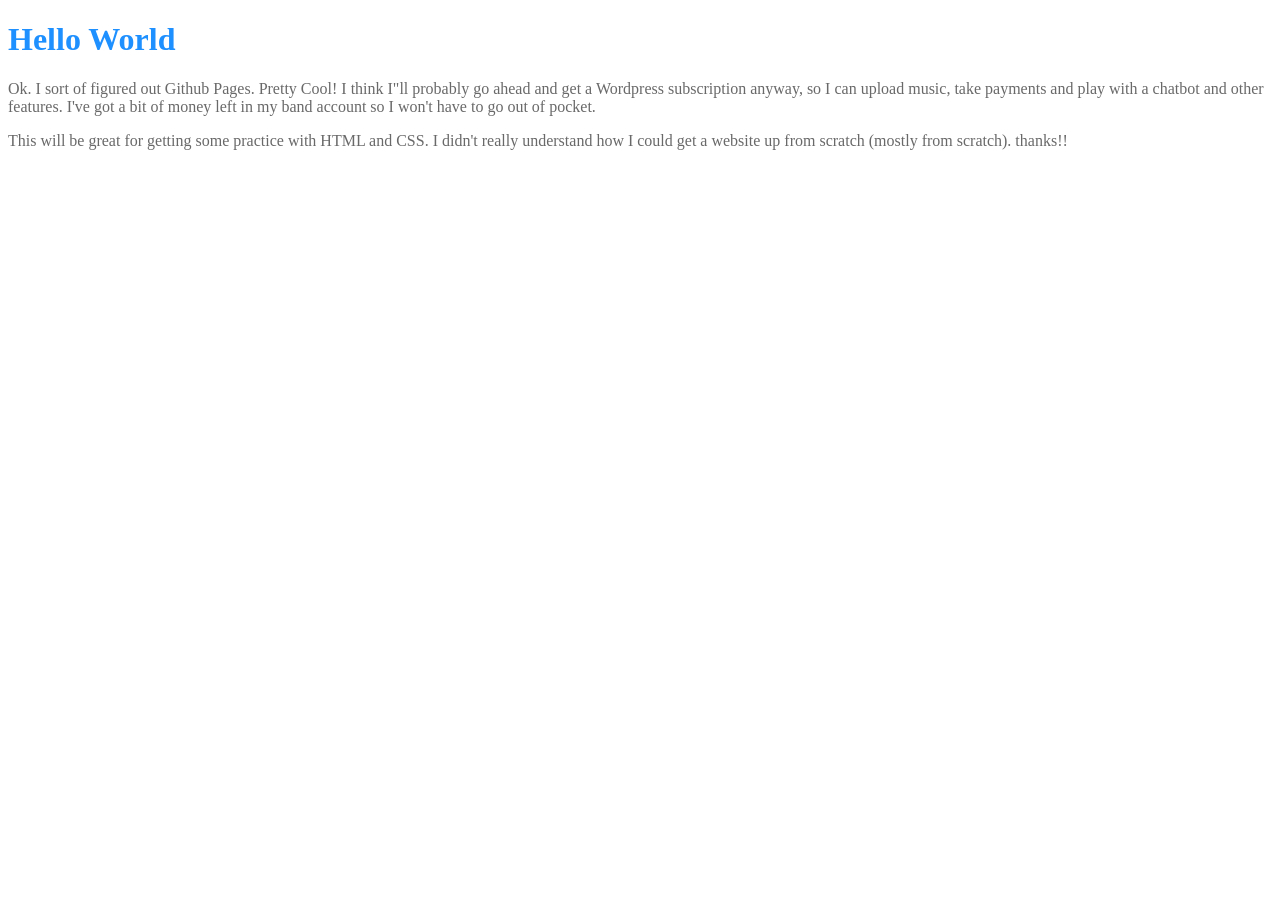
<file: index.html>
<!DOCTYPE html>
<html>
<head><link rel="stylesheet" href="GitPagesTestCSS.css"></head>
<body>
<h1>Hello World</h1>
<p>Ok. I sort of figured out Github Pages. Pretty Cool! I think I"ll probably go ahead and get a Wordpress subscription anyway, so I can upload music, take payments and play with a chatbot and other features. I've got a bit of money left in my band account so I won't have to go out of pocket.</p> 

<p>This will be great for getting some practice with HTML and <span>CSS</span>. I didn't really understand how I could get a website up from scratch (mostly from scratch).

thanks!!</p>
</body>
</html>
</file>
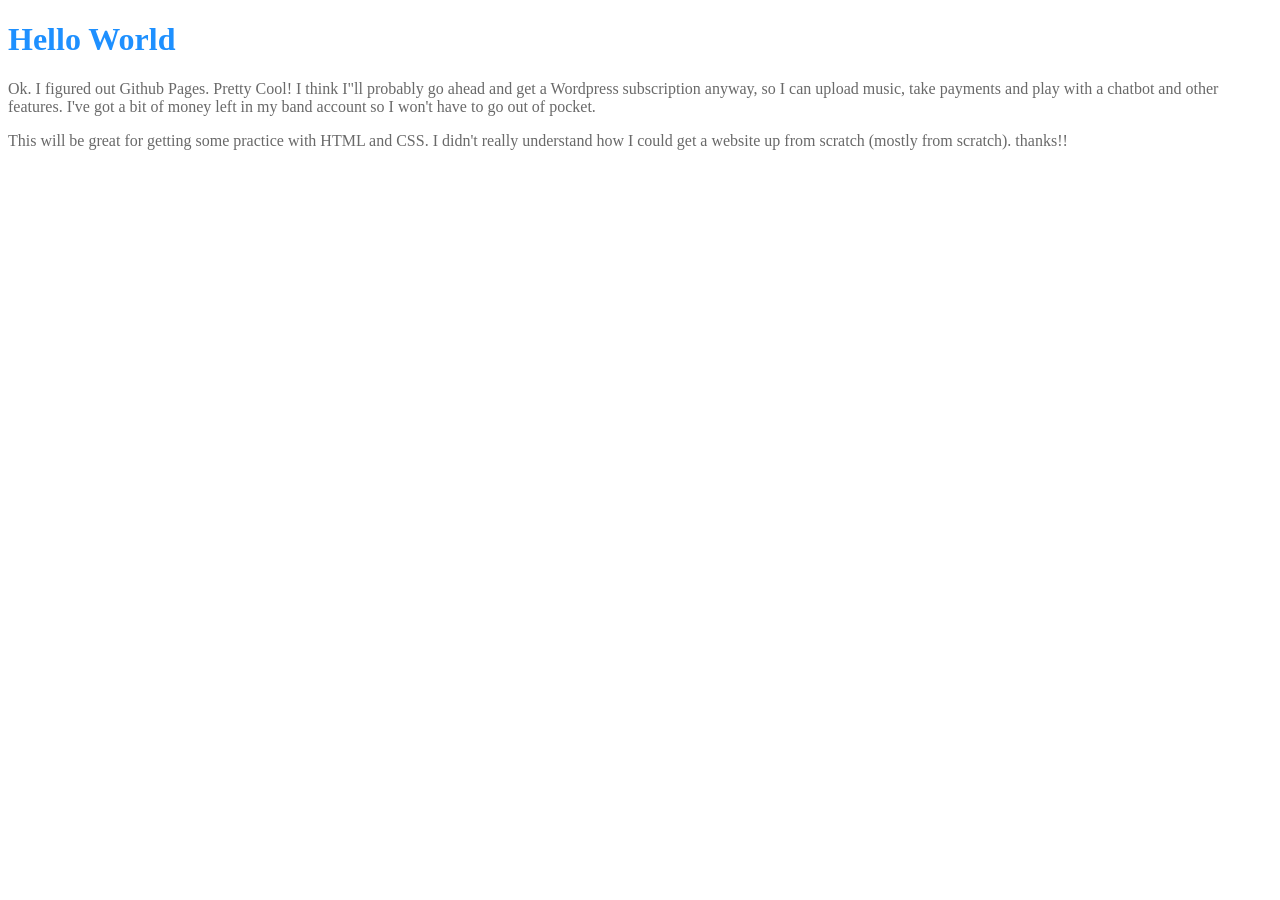
<file: GitPagesTest.html>
<!DOCTYPE html>
<html>
<head><link rel="stylesheet" href="GitPagesTestCSS.css"></head>
<body>
<h1>Hello World</h1>
<p>Ok. I figured out Github Pages. Pretty Cool! I think I"ll probably go ahead and get a Wordpress subscription anyway, so I can upload music, take payments and play with a chatbot and other features. I've got a bit of money left in my band account so I won't have to go out of pocket.</p> 

<p>This will be great for getting some practice with HTML and <span>CSS</span>. I didn't really understand how I could get a website up from scratch (mostly from scratch).

thanks!!</p>
</body>
</html>
</file>
<file: GitPagesTestCSS.css>
h1 {
  color: dodgerblue;
}
p {
  color: dimgrey;
}


@keyframes example {
  from {background-color: red;}
  to {background-color: yellow;}
}

span {
  animation: example 2s linear 2s infinite alternate;
}
</file>
